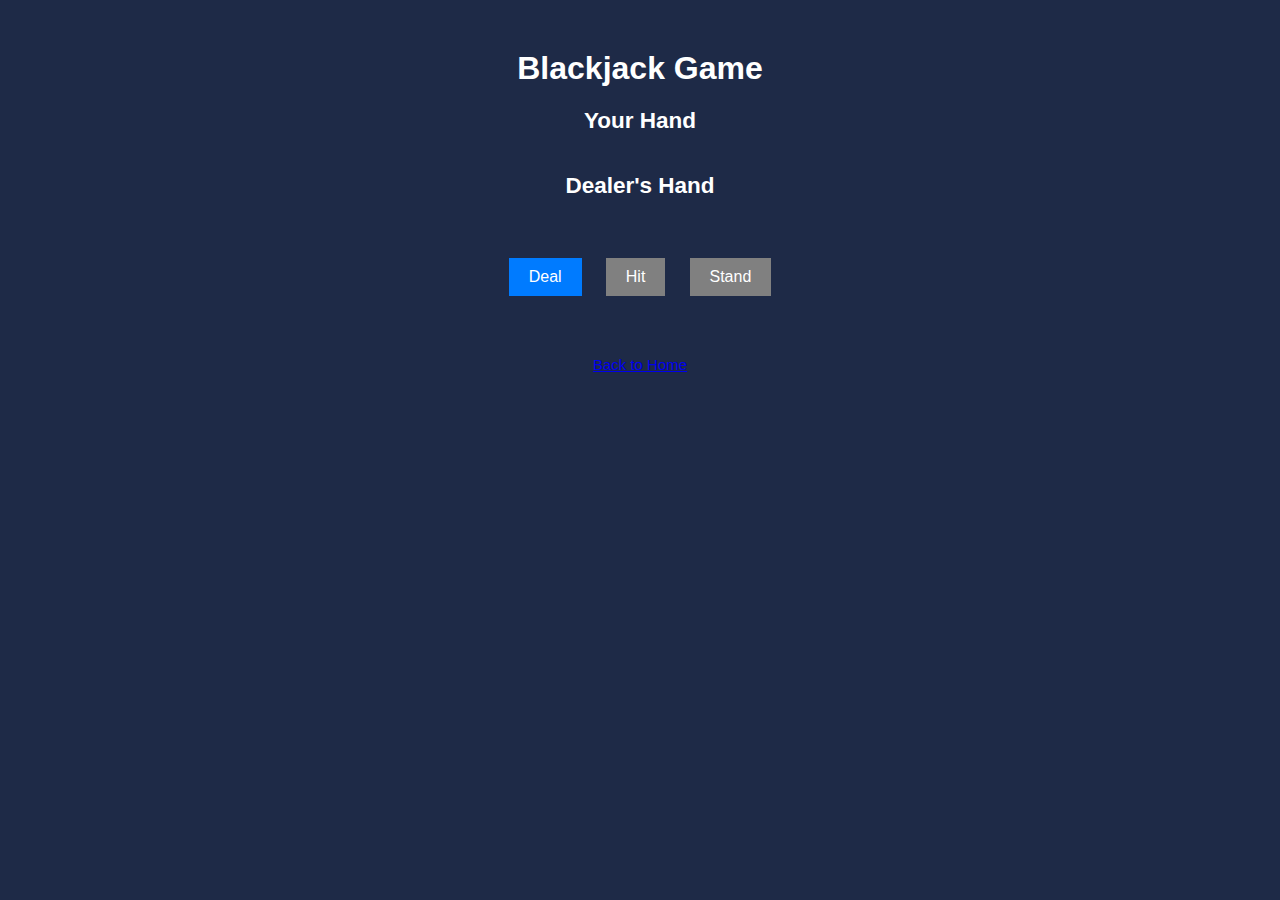
<file: minigame.html>
<!DOCTYPE html>
<html lang="en">
<head>
  <meta charset="UTF-8">
  <meta name="viewport" content="width=device-width, initial-scale=1.0">
  <title>Blackjack Game</title>
  <link rel="stylesheet" href="css/scratch.css">
  <style>
    body {
      font-family: Arial, sans-serif;
      background-color: #1e2a47;
      color: white;
      text-align: center;
    }

    .game-container {
      max-width: 800px;
      margin: 50px auto;
    }

    h1 {
      font-size: 2rem;
    }

    .hand {
      display: flex;
      justify-content: center;
      margin-bottom: 20px;
    }

    button {
      padding: 10px 20px;
      background-color: #007bff;
      color: white;
      border: none;
      margin: 10px;
      cursor: pointer;
      font-size: 1rem;
    }

    button:disabled {
      background-color: gray;
    }

    #controls {
      margin-top: 30px;
    }

    #result {
      margin-top: 20px;
      font-size: 1.2rem;
      font-weight: bold;
    }
  </style>
</head>
<body>
  <div class="game-container">
    <h1>Blackjack Game</h1>
    <div id="player-hand">
      <h2>Your Hand</h2>
      <div class="hand" id="player-cards"></div>
      <div id="player-score"></div>
    </div>
    <div id="dealer-hand">
      <h2>Dealer's Hand</h2>
      <div class="hand" id="dealer-cards"></div>
      <div id="dealer-score"></div>
    </div>
    <div id="controls">
      <button id="deal-button">Deal</button>
      <button id="hit-button" disabled>Hit</button>
      <button id="stand-button" disabled>Stand</button>
    </div>
    <div id="result"></div>
  </div>
  <script>
    // Define card deck
    const suits = ['Hearts', 'Diamonds', 'Clubs', 'Spades'];
    const values = ['2', '3', '4', '5', '6', '7', '8', '9', '10', 'J', 'Q', 'K', 'A'];

    let deck = [];
    let playerHand = [];
    let dealerHand = [];
    let playerScore = 0;
    let dealerScore = 0;

    function createDeck() {
      deck = [];
      for (let suit of suits) {
        for (let value of values) {
          deck.push({ value, suit });
        }
      }
    }

    function shuffleDeck() {
      for (let i = deck.length - 1; i > 0; i--) {
        const j = Math.floor(Math.random() * (i + 1));
        [deck[i], deck[j]] = [deck[j], deck[i]];  // Swap elements
      }
    }

    function cardValue(card) {
      if (card.value === 'A') return 11;
      if (['K', 'Q', 'J'].includes(card.value)) return 10;
      return parseInt(card.value);
    }

    function updateScores() {
      playerScore = playerHand.reduce((total, card) => total + cardValue(card), 0);
      dealerScore = dealerHand.reduce((total, card) => total + cardValue(card), 0);
      document.getElementById('player-score').textContent = `Score: ${playerScore}`;
      document.getElementById('dealer-score').textContent = `Score: ${dealerScore}`;
    }

    function displayHands() {
      const playerCardsDiv = document.getElementById('player-cards');
      const dealerCardsDiv = document.getElementById('dealer-cards');
      
      playerCardsDiv.innerHTML = '';
      dealerCardsDiv.innerHTML = '';
      
      playerHand.forEach(card => {
        playerCardsDiv.innerHTML += `<div>${card.value} of ${card.suit}</div>`;
      });
      dealerHand.forEach(card => {
        dealerCardsDiv.innerHTML += `<div>${card.value} of ${card.suit}</div>`;
      });
    }

    function checkForWinner() {
      if (playerScore > 21) {
        document.getElementById('result').textContent = 'You busted! Dealer wins!';
        disableButtons();
      } else if (dealerScore > 21) {
        document.getElementById('result').textContent = 'Dealer busted! You win!';
        disableButtons();
      } else if (playerScore === 21) {
        document.getElementById('result').textContent = 'Blackjack! You win!';
        disableButtons();
      } else if (dealerScore === 21) {
        document.getElementById('result').textContent = 'Dealer has Blackjack! You lose!';
        disableButtons();
      }
    }

    function disableButtons() {
      document.getElementById('hit-button').disabled = true;
      document.getElementById('stand-button').disabled = true;
    }

    document.getElementById('deal-button').addEventListener('click', () => {
      createDeck();
      shuffleDeck();
      playerHand = [deck.pop(), deck.pop()];
      dealerHand = [deck.pop(), deck.pop()];
      updateScores();
      displayHands();
      document.getElementById('hit-button').disabled = false;
      document.getElementById('stand-button').disabled = false;
      document.getElementById('result').textContent = '';
    });

    document.getElementById('hit-button').addEventListener('click', () => {
      playerHand.push(deck.pop());
      updateScores();
      displayHands();
      checkForWinner();
    });

    document.getElementById('stand-button').addEventListener('click', () => {
      while (dealerScore < 17) {
        dealerHand.push(deck.pop());
        updateScores();
        displayHands();
      }
      checkForWinner();
    });
  </script>
  <a href="index.html" class="center">Back to Home</a>
</body>
</html>
</file>
<file: css/scratch.css>
body { font-family: Arial, Helvetica, sans-serif;
    font-size: 15px;
    color: rgb(56, 53, 53);
    background-color: rgb(255, 255, 255);
    }
.bold {font-weight: bold;}    
.normal {font-weight: normal;
    font-style: normal;} /*so that we can override the default bold and italic*/
.underline {text-decoration: underline;}
.li {font-weight: normal;
    font-size: 30px;
    font-style: italic;
    text-decoration: none}
a:hover {text-decoration: underline;}
a:visited {color: rgb(193, 12, 199);}
body {
    background-color: #ffffff;
    font-family:Verdana, Geneva, Tahoma, sans-serif;

}
/* Custom soccer heading style */
.soccerlistheading {
    font-weight: bold;
    font-style: normal;
    text-align: center;
}
.common {
    /* background-color: #cccccc; */
    position: absolute;
}
.header{
    top: 5px;
    left: 5px;
    right: 5px;
    height: 100px;
    z-index: 2;
    
}

.mainbody{
    top: 114px;
    left: 5px;
    right: 5px;
    bottom: 5px;
    padding-right: 5px;
}

.footer{
    bottom: 5px;
    left: 5px;
    right: 5px;
    height: 25px;
    font-size: 8px;
    color: white;
    text-align: center;
    padding-top: 15px; 
    position: absolute;   
}
.subheader {
    float: right;
}
.center {
    text-align: center;
}
ol {list-style-position: inside;}
</file>
